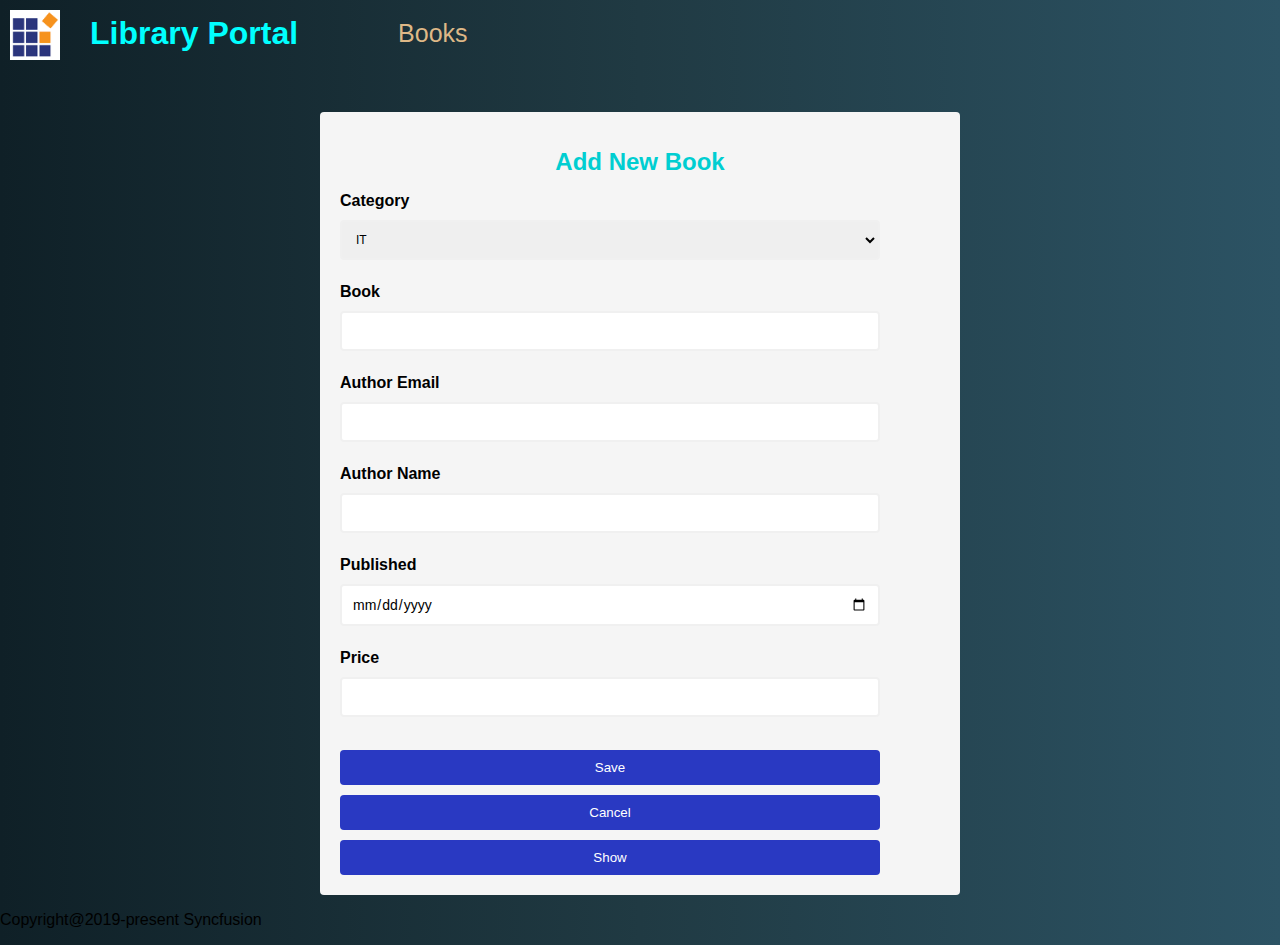
<file: jsassignment/index.html>
<!DOCTYPE html>
<html lang="en">
<head>
    <meta charset="UTF-8">
    <meta name="viewport" content="width=device-width, initial-scale=1.0">
    <title>Javascript | Validations</title>
    <link rel="stylesheet" href="styles.css">
    
</head>
<body>

    <div class="header">
        <img src="images/logo.png" alt="" width="50px" height="50px">
        <div>
            <h1 id="title">Library Portal</h1>
        </div>
        <div>
            <p id="books">Books</p>
        </div>
    </div>

<div class="container">
<form id="form">
    <h1 style="color: darkturquoise;">Add New Book</h1>
    <div class="input-control">
        <label for="category" class="label">Category</label>
        <select name="category" id="category">
            <option value="it">IT</option>
            <option value="trading">Trading</option>
            <option value="economics">Economics</option>
            <option value="sports">Sports</option>
        </select>
        <div class="error"></div>
    </div>

    <div class="input-control">
        <label for="book" class="label">Book</label>
        <input type="text" id="book" name="book">
        <div class="error"></div>
    </div>

    <div class="input-control">
        <label for="email" class="label">Author Email</label>
        <input type="email" id="email" name="email">
        <div class="error"></div>
    </div>

    <div class="input-control">
        <label for="name" class="label">Author Name</label>
        <input type="text" id="name" name="name">
        <div class="error"></div>
    </div>

    <div class="input-control">
        <label for="published" class="label">Published</label>
        <input type="date" id="published" name="published">
        <div class="error"></div>
    </div>

    <div class="input-control">
        <label for="price" class="label">Price</label>
        <input type="text" id="price" name="price">
        <div class="error"></div>
    </div>

        <button type="submit">Save</button>
        <button>Cancel</button>
        <button>Show</button>

</form>
</div>

    <div id="show-books"></div>

    <footer>
        <p>Copyright@2019-present Syncfusion</p>
    </footer>
    
    
    

    <script defer src="validations.js"></script>
</body>
</html>
</file>
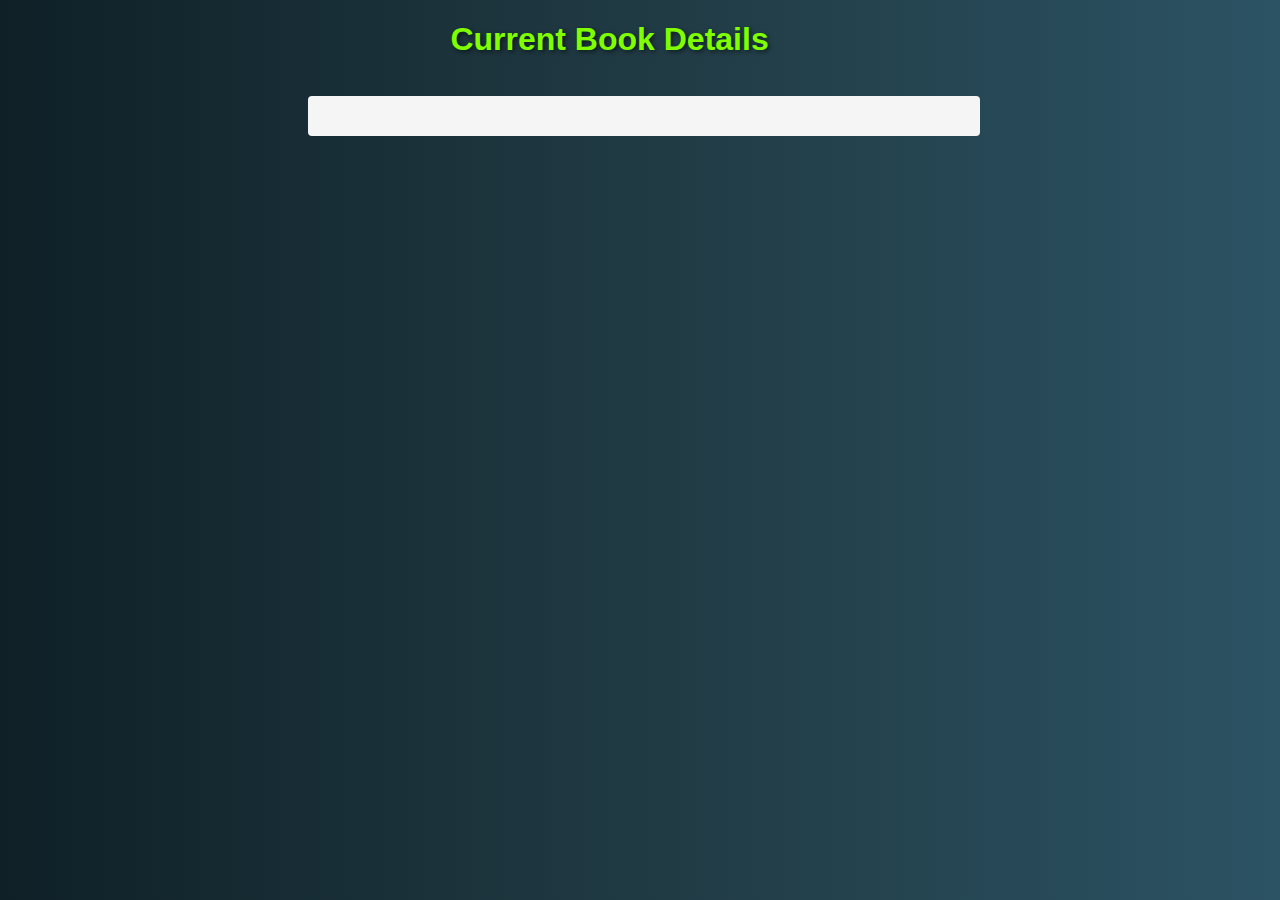
<file: jsassignment/showBook.html>
<!DOCTYPE html>
<html lang="en">
<head>
    <meta charset="UTF-8">
    <meta name="viewport" content="width=device-width, initial-scale=1.0">
    <title>Books | List</title>
    <link rel="stylesheet" href="showbook.css">
</head>
<body>
    <h1>Current Book Details</h1>
    <div id="books"></div>
    <script defer src="./books.js"></script>

</body>
</html>
</file>
<file: jsassignment/styles.css>
body {
    background: linear-gradient(to right, #0f2027, #203a43, #2c5364);
    font-family: 'Poppins', sans-serif;
}

* {
    box-sizing: border-box;
    font-family: Arial, Helvetica, sans-serif;
}
body {
    margin: 0px;
    padding: 0px;
}

#form {
    width: 50%;
    margin: 3% auto 0 auto;
    padding: 20px;
    background-color: whitesmoke;
    border-radius: 4px;
    font-size: 12px;
}

#form h1 {
    color: #0f2027;
    text-align: center;
}

#form button {
    padding: 10px;
    margin-top: 10px;
    width: 90%;
    color: white;
    background-color: rgb(41,57,194);
    border: none;
    border-radius: 4px;
}

.input-control {
    display: flex;
    flex-direction: column;
}

.input-control input  {
    border: 2px solid #f0f0f0;
    border-radius: 4px;
    display: block;
    font-size: 12px;
    padding: 10px;
    width: 90%;
}

#category {
    border: 2px solid #f0f0f0;
    border-radius: 4px;
    display: block;
    font-size: 12px;
    padding: 10px;
    width: 90%;
}

.input-control input:focus {
    outline: 0;
}

.input-control.success input {
    border-color: #09c372;    
}

.input-control.error input {
    border-color: #ff3860;
}

.input-control .error {
    color: #ff3860;
    font-size: 12px;
    height: 13px;
    margin-bottom: 10px;
}

.header {
    display: flex;
}

.header img {
    margin-top: 10px;
    margin-left: 10px;
    margin-right: 30px;
}
 
#title {
    margin-top: 15px;
    margin-right: 100px;
    color: aqua;
}

#books {
    margin-top: 28%;
    font-size: 25px;
    color: burlywood;
}

#show-books {
    width: 50%;
    height: 75%;
    margin: 3% auto 0 auto;
    padding: 20px;
    background-color: whitesmoke;
    border-radius: 4px;
    font-size: 20px;
    display:none;
}

.label {
    font-weight: bold;
    margin-bottom: 10px;
    font-size: 16px;
}

#sub {
    color: aqua;
}

.input-control input {
    font-size: 14px;
}
</file>
<file: jsassignment/showbook.css>
body {
    background: linear-gradient(to right, #0f2027, #203a43, #2c5364);
    font-family: Arial, Helvetica, sans-serif;
}

#books {
    width: 50%;
    margin: 3% 25% 0 25%;
    padding: 20px;
    background-color: whitesmoke;
    border-radius: 4px;
    font-size: 20px;
    font-family: Arial, Helvetica, sans-serif;
    display: flex;
    flex-direction: column;
    position: relative;
}

h1 {
    margin-left: 35%;
    color: chartreuse;
    text-shadow: 2px 2px 4px rgba(0, 0, 0, 0.5);
}

#books{
    margin-left: 300px;
}

div p span.book {
    
    margin-right: 20%;
    position: absolute;
    left:40%;
    font-weight: semi-bold;
}
</file>
